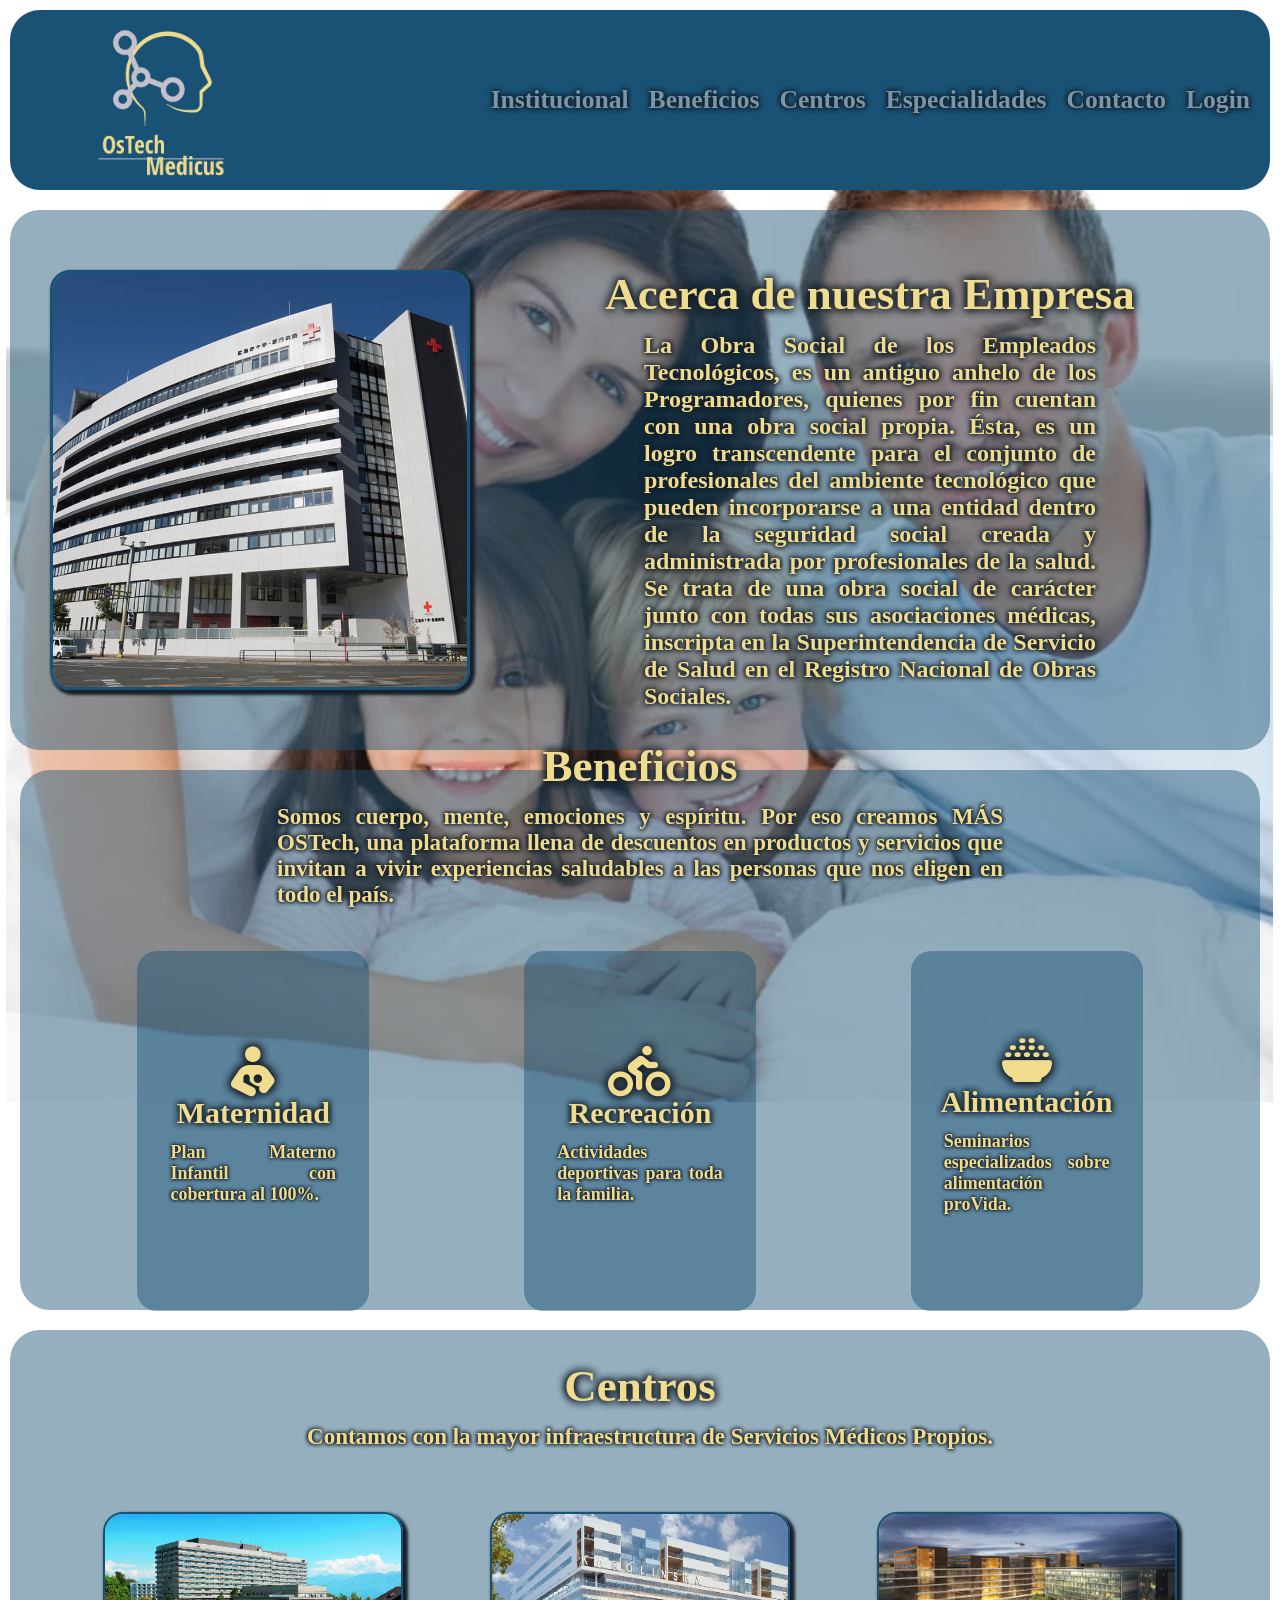
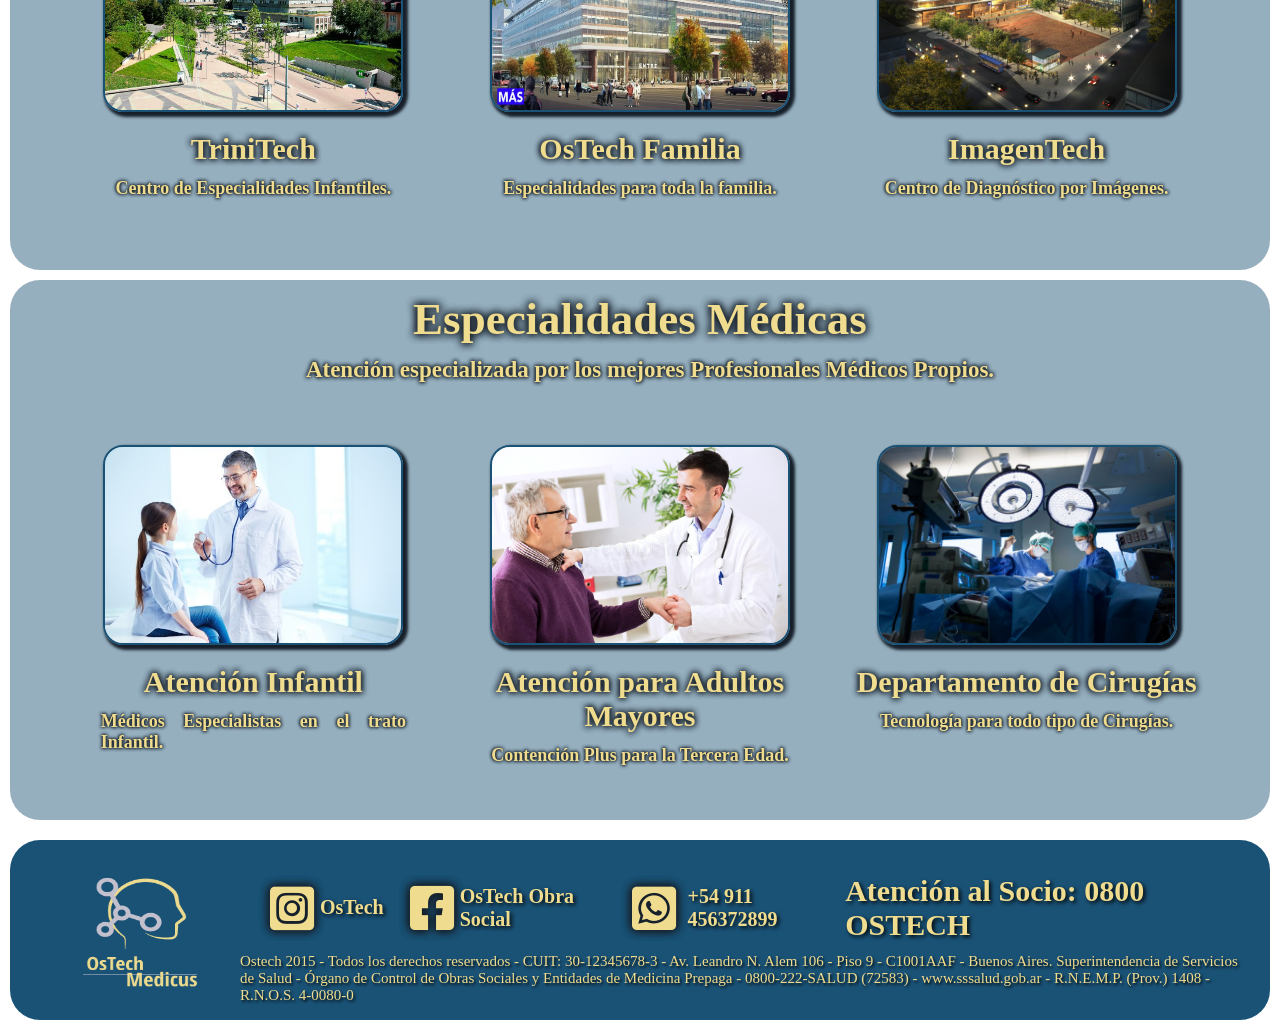
<file: index.html>
<html lang="en">

<head>
    <meta charset="UTF-8" />
    <meta http-equiv="X-UA-Compatible" content="IE=edge" />
    <meta name="viewport" content="width=device-width, initial-scale=1.0" />
    <title>OsTech Medicus</title>
    <link rel="stylesheet" href="styles.css" />
    <link rel="stylesheet" href="./fontawesome/css/all.css" />

</head>

<body class="body" background="../img/familia2.jpg">

    <header class="header">
        <a href="#">
            <img class="logo" src="../img/Logo3.png" alt="logoObraSocial">
        </a>
        <nav class="navbar">
            <ul class="nav-list">
                <li><a class="links" href="#institucional">Institucional</a> </li>
                <li><a class="links" href="#beneficios">Beneficios</a> </li>
                <li><a class="links" href="#centros">Centros</a> </li>
                <li><a class="links" href="#cartilla">Especialidades</a> </li>
                <li><a class="links" href="#contacto">Contacto</a> </li>
                <li><a class="links" href="login.html">Login</a> </li>
            </ul>
        </nav>
        <main>
    </header>
    <div class="sectionContainer">
        <section class="institucional" id="institucional">
            <div class="Hero">

                <img class="img_frenteEdificio" src="../img/hospital1.jpg" alt="Foto Edificio Obra Social">
                <div class="historia">
                    <h2 class="Titulos">Acerca de nuestra Empresa</h2>

                    <p class="texto_historia">
                        La Obra Social de los Empleados Tecnológicos, es un
                        antiguo anhelo de los Programadores, quienes por fin
                        cuentan con una obra social propia. Ésta, es un
                        logro transcendente para el conjunto de
                        profesionales del ambiente tecnológico que pueden
                        incorporarse a una entidad dentro de la seguridad
                        social creada y administrada por profesionales de la
                        salud. Se trata de una obra social de carácter junto
                        con todas sus asociaciones médicas, inscripta en la
                        Superintendencia de Servicio de Salud en el Registro
                        Nacional de Obras Sociales.
                    </p>
                </div>
            </div>
        </section>

        <section class="beneficios_sec" id="beneficios">
            <div class="tituloytexto">
                <h2 class="Titulos">Beneficios</h2>
                <p class="texto">Somos cuerpo, mente, emociones y espíritu. Por eso
                    creamos MÁS OSTech, una plataforma llena de descuentos
                    en productos y servicios que invitan a vivir experiencias 
                    saludables a las personas que nos eligen en
                    todo el país.</p>
            </div>
            <div class="iconos">
                <div class="card">

                    <i class="fa-solid fa-person-breastfeeding" style="color:rgb(240, 220, 143);"></i>
                    <h2 class="h2">Maternidad</h2>
                    <p class="texto1">Plan Materno Infantil con cobertura al 100%.</p>
                </div>
                <div class="card">
                    <i class="fa-solid fa-person-biking" style="color:rgb(240, 220, 143);"></i>
                    <h2 class="h2">Recreación</h2>
                    <p class="texto1">Actividades deportivas para toda la familia.</p>
                </div>
                <div class="card">
                    <i class="fa-solid fa-bowl-rice" style="color:rgb(240, 220, 143);"></i>
                    <h2 class="h2">Alimentación</h2>
                    <p class="texto1">Seminarios especializados sobre alimentación proVida.</p>
                </div>
            </div>
        </section>

        <section class="servicios_sec" id="centros">
            <div>
                <h2 id="centros" class="Titulos">Centros</h2>
                <p class="texto">Contamos con la mayor infraestructura de Servicios Médicos Propios.</p>
            </div>
            <div class="iconos">
                <div class="card1">
                    <img class="img1" src="../img/clinica1.jpg" alt="Sanatorio TriniTech">
                    <h2 class="h2">TriniTech</h2>
                    <p class="texto1">Centro de Especialidades Infantiles.</p>
                </div>
                <div class="card1">
                    <img class="img1" src="../img/clinica2.jpg" alt="Clinicia OspeTech">
                    <h2 class="h2">OsTech Familia</h2>
                    <p class="texto1">Especialidades para toda la familia.</p>
                </div>
                <div class="card1">
                    <img class="img1" src="../img/clinica3.jpg" alt="Centro de Imágenes ImagenTech">
                    <h2 class="h2">ImagenTech</h2>
                    <p class="texto1">Centro de Diagnóstico por Imágenes.</p>
                </div>
            </div>
        </section>

        <section class="cartilla_sec" id="cartilla">
            <div>
                <h2 id="cartilla" class="Titulos">Especialidades Médicas</h2>
                <p class="texto">Atención especializada por los mejores Profesionales Médicos Propios.</p>
            </div>
            <div class="iconos">
                <div class="card1">
                    <img class="img1" src="../img/medico2.jpg" alt="Clinica Infantil">
                    <h2 class="h2">Atención Infantil</h2>
                    <p class="texto1">Médicos Especialistas en el trato Infantil.</p>
                </div>
                <div class="card1">
                    <img class="img1" src="../img/medico3.jpg" alt="Clinicia Adultos Mayores">
                    <h2 class="h2">Atención para Adultos Mayores</h2>
                    <p class="texto1">Contención Plus para la Tercera Edad.</p>
                </div>
                <div class="card1">
                    <img class="img1" src="../img/cirugia1.jpg" alt="Cirugías Alto Riesgo">
                    <h2 class="h2">Departamento de Cirugías</h2>
                    <p class="texto1">Tecnología para todo tipo de Cirugías.</p>
                </div>
            </div>
        </section>
    </div>
    </main>
    <footer class="footer">
        <div>
            <img class="logoabajo" src="../img/Logo3.png" alt="logoObraSocial">
        </div>
        <div class="redesypie">
            <div class="rrss">
                <div class="red">
                    <li><i class="fa-brands fa-square-instagram" style="color:rgb(240, 220, 143);"></i></li>
                    <div class="redNombre">
                        <p>OsTech</p>
                    </div>
                </div>
                <div class="red">
                    <li><i class="fa-brands fa-square-facebook" style="color:rgb(240, 220, 143);"></i></li>
                    <div class="redNombre">
                        <p>OsTech Obra Social</p>
                    </div>
                </div>
                <div class="red">
                    <li><i class="fa-brands fa-square-whatsapp" style="color:rgb(240, 220, 143);"></i></li>
                    <div class="redNombre">
                        <p class="redNombre">+54 911 456372899</p>
                    </div>
                </div>
                <div>
                    <h2 id="contacto">Atención al Socio: 0800 OSTECH</h2>
                </div>
            </div>
            <div class="piepagina">
                <p>Ostech 2015 - Todos los derechos reservados - CUIT: 30-12345678-3 - Av. Leandro N. Alem 106 - Piso 9
                    -
                    C1001AAF - Buenos Aires. Superintendencia de Servicios de Salud - Órgano de Control de Obras
                    Sociales y
                    Entidades de Medicina Prepaga - 0800-222-SALUD (72583) - www.sssalud.gob.ar - R.N.E.M.P. (Prov.)
                    1408 -
                    R.N.O.S. 4-0080-0</p>
            </div>
        </div>
    </footer>


</body>

</html>
</file>
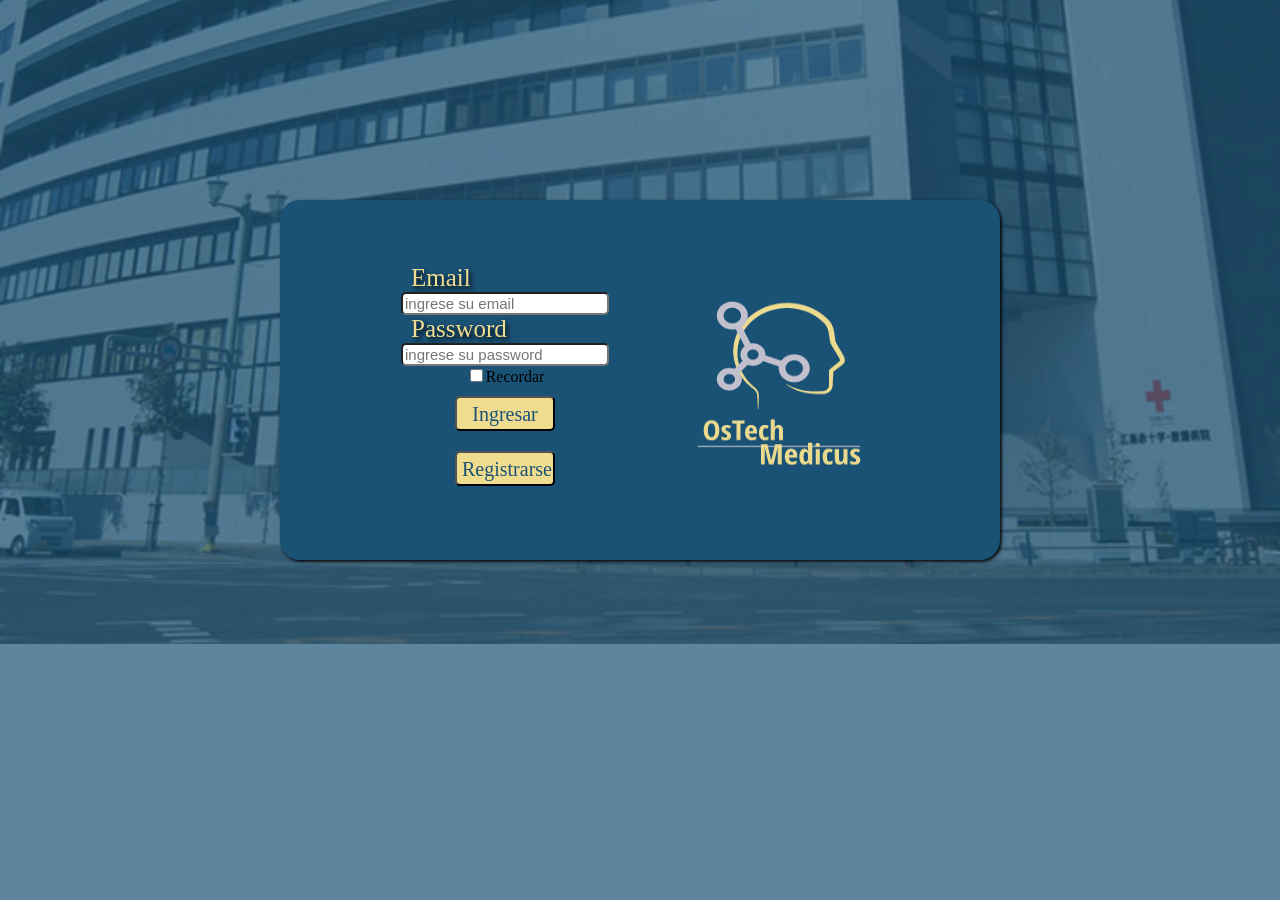
<file: login.html>
<!DOCTYPE html>
<html>

<head>
    <meta charset="UTF-8">
    <title>Login</title>
    <link rel="stylesheet" href="stylesLogin.css">
</head>

<body class="body" background="../img/hospital1.jpg">
    <div class="fondo">
        <div class="box">
            <div class="box_login">
                <div class="form">
                    <div>

                        <label class="label" for="label">Email</label>

                        <input class="box1" type="text" id="email" name="email" placeholder="ingrese su email" >
                        <label class="label" for="">Password</label>
                        <input class="box1" type="Password" id="password" name="password" placeholder="ingrese su password">
                    
                    </div>
                    <div>
                        <label><input type="checkbox" id="cbox1" value="Recordar">Recordar</label><br>
                    </div>
                    <div>
                        <button class="boton1"><a  href="index.html">Ingresar</a></button>
                    </div>
                    <div>
                        <button class="boton2"><a href="Registrarse.html">Registrarse</a></button>
                    </div>
                </div>
                <div>
                    <img class="img2" src="../img/Logo3.png" alt="imagen de logo Ostech">
                </div>

            </div>

        </div>
    </div>


</body>

</html>
</file>
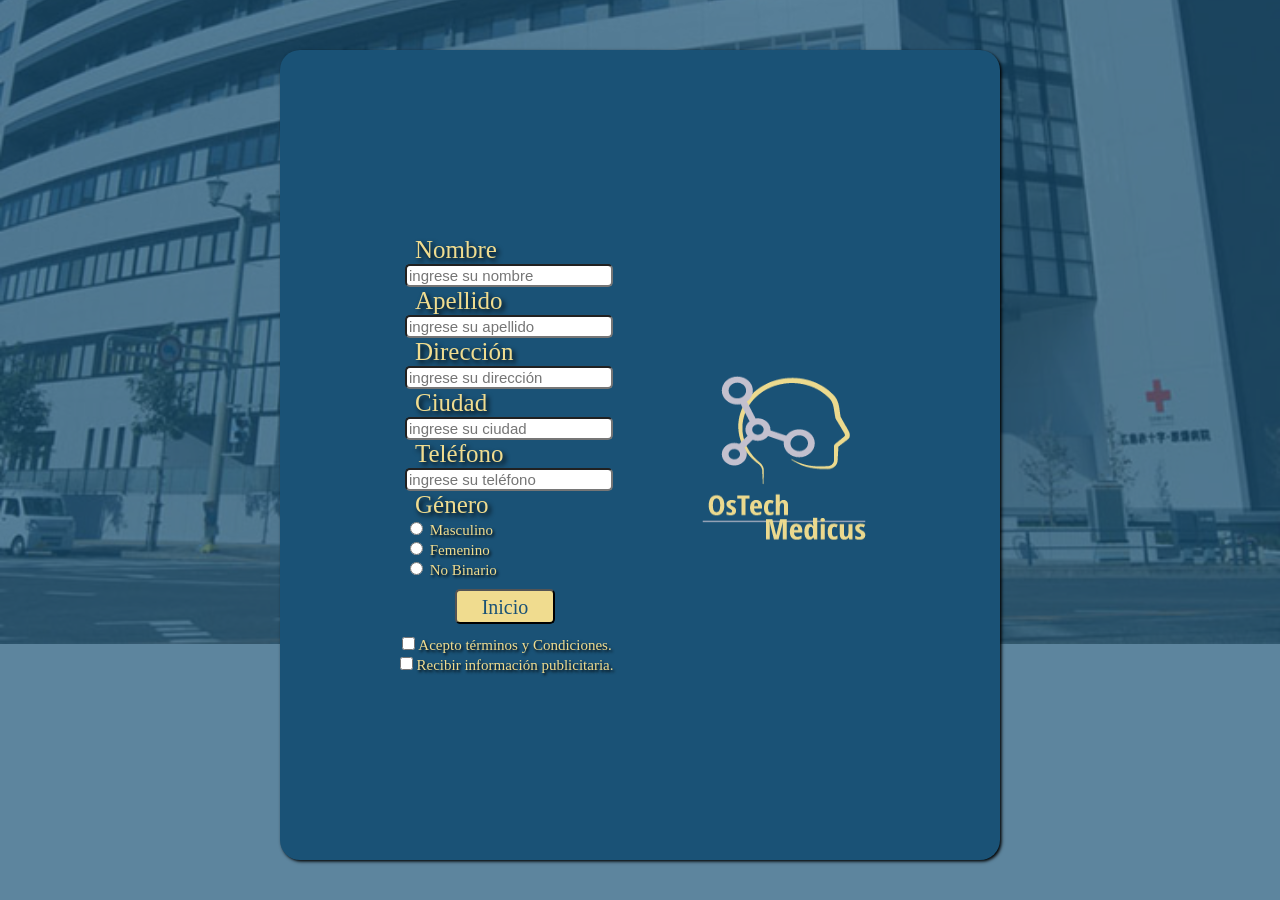
<file: Registrarse.html>
<!DOCTYPE html>
<html>

<head>
    <meta charset="UTF-8">
    <title>Resgitro</title>
    <link rel="stylesheet" href="stylesResgisto.css">
</head>

<body class="body" background="../img/hospital1.jpg">
    <div class="fondo">
        <div class="box">

            <div class="box_login">
                <div class="form">
                    <div class="box1">

                        <div>
                            <label class="label" for="label">Nombre</label>
                            <input class="box1" type="text" id="nombre" name="nombre" placeholder="ingrese su nombre">
                            <label class="label" for="">Apellido</label>
                            <input class="box1" type="text" id="apellido" name="apellido"
                                placeholder="ingrese su apellido">
                            <label class="label" for="">Dirección</label>
                            <input class="box1" type="text" placeholder="ingrese su dirección">
                            <label class="label" for="">Ciudad</label>
                            <input class="box1" type="text" id="apellido" name="ciudad" placeholder="ingrese su ciudad">
                            <label class="label" for="">Teléfono</label>
                            <input class="box1" type="text" id="telefono" name="telefono"
                                placeholder="ingrese su teléfono">
                        </div>
                        <div class="genero">
                           
                            <label class="label" for="">Género</label>
                            <div>
                            <input type="radio" id="masculino">
                            <label class="letra" for="">Masculino </label>
                        </div>
                        <div>
                            <input type="radio" id="femenino">
                            <label class="letra">Femenino </label>
                        </div>
                        <div>
                            <input type="radio" id="noBinario">
                            <label class="letra">No Binario </label>
                        </div>
                        </div>
                    </div>

                   
                    <div>
                        <button class="boton2"><a href="index.html">Inicio</a></button>
                    </div>

                    <div>
                        <label class="letra"><input type="checkbox" id="cbox1" value="Recordar">Acepto términos y
                            Condiciones.</label>
                    </div>
                    <div>
                        <label class="letra"><input type="checkbox" id="cbox1" value="Recordar">Recibir información publicitaria.</label>
                    </div>
                </div>
                <div>
                    <img class="img2" src="../img/Logo3.png" alt="imagen de logo Ostech">
                </div>

            </div>

        </div>
    </div>


</body>

</html>
</file>
<file: styles.css>
@import url('https://fonts.googleapis.com/css2?family=Anek+Telugu:wght@300&display=swap');

* {
    font-family: 'anek';
    color: rgb(240, 220, 143);
    margin: 0;
    padding: 0;
    box-sizing: border-box;
}

body {
    margin-top: 0;
    background-repeat: no-repeat;
    background-size: 99%;
    background-attachment: fixed;
    background-position: center center;
    background-position-y: 50px;
    display: flex;
    flex-direction: column;
}

header {
    display: flex;
    justify-content: space-around;
    background-color: rgb(26, 82, 118);
    height: 20vh;
    align-items: center;
    border-radius: 30px;
    font-weight: bold;
    top: 10px;
    font-size: 1.6em;
    margin: 10px;
    border: 1px;
    padding: 10px;
    position: sticky;
}

@media(max-width: 700px) {
    header {
        margin: 0, 25em;
        font-size: 0.8em;
        height: 10vh;
    }
}

a:hover {
    /*color: rgb(87, 140, 172);*/
    color: rgb(240, 220, 143);

}

li:hover {
    transform: scale(1.2);
}

.logo {
    display: flex;
    width: 6em;
    height: 100%;
    margin-right: 0.6em;
    margin-left: 2.5em;
}

@media(max-width: 1000px) {
    .logo {
        height: 100%;
        width: 3em;
    }
}

.navbar {
    display: flex;
    width: 90%;
    align-items: center;
    justify-content: flex-end;
}

.nav-list {
    display: flex;
    list-style: none;
}

.links {

    color: rgb(119, 151, 171);
    padding: 0 10px;
    text-decoration-line: none;
    text-shadow: 0 0 0.2em #17202A, 0 0 0.2em #17202A, 0 0 0.2em#17202A;
}

section {
    scroll-margin-top: 25vh;
}

.Hero {
    display: flex;
    height: 18em;
    text-align: center;
    font-family: 'Abril Fatface';
    font-size: 30px;
    background-color: rgba(26, 82, 118, 0.463);
    justify-content: space-around;
    padding: 20px;
    border-radius: 30px;
    border: 50px;
    align-items: center;
    margin: 10px;
}

@media(max-width: 700) {
    .section{
        height: 9em;
    }
}


.historia {
    display: flex;
    flex-direction: column;
    margin: 30px 0 0 0;
    align-items: center;
}


.Titulos {
    color: rgb(240, 220, 143);
    box-sizing: border-box;
    margin-left: 30px;
    font-size: 1.5em;
    font-family: 'Anek';
    margin: 0;
    text-shadow: 0 0 0.2em #17202A, 0 0 0.2em #17202A, 0 0 0.2em#17202A;
    flex-direction: column;
    text-align: center;
    font-weight: 900;
}

@media (max-width: 700px) {
    .Titulos {
        font-size: 0.35em;

    }
}



.texto_historia {
    display: flex;
    color: rgb(240, 220, 143);
    padding: 2px;
    font-size: 0.8em;
    font-family: 'Anek';
    text-align: justify;
    text-shadow: 0 0 0.2em #17202A, 0 0 0.2em #17202A, 0 0 0.2em#17202A;
    margin: 10px;
    justify-content: center;
    width: 60%;
    font-weight: 900;
}

@media (max-width: 700px) {
    .texto_historia {
        font-size: 0.35em;

    }
}

.texto {
    display: flex;
    color: rgb(240, 220, 143);
    padding: 2px;
    font-size: 23px;
    font-family: 'Anek';
    text-align: justify;
    text-shadow: 0 0 0.2em #17202A, 0 0 0.2em #17202A, 0 0 0.2em#17202A;
    margin: 10px;
    justify-content: center;
    width: 100%;
    font-weight: 900;
}

@media (max-width: 700px) {
    .texto {
        font-size: 0.35em;

    }
}

.texto1 {
    display: flex;
    color: rgb(240, 220, 143);
    padding: 2px;
    font-size: 18px;
    font-family: 'Anek';
    text-align: justify;
    text-shadow: 0 0 0.2em #17202A, 0 0 0.2em #17202A, 0 0 0.2em#17202A;
    margin: 10px;
    justify-content: center;
    width: 80%;
    font-weight: 900;
}

@media (max-width: 700px) {
    .texto1 {
        font-size: 0.35em;

    }
}
.img_frenteEdificio {
    display: flex;
    border-radius: 20px;
    height: 14em;
    width: 16em;
    padding: 0;
    margin: 20px 20px 20px 20px;
    border: outset;
    border: solid rgb(26, 82, 118);
    box-shadow: 3px 3px 3px 2px #17202A;

}

@media (max-width: 700px) {
    .img_frenteEdificio {
        height: 6em;
        width: 8em;
    }
}

.h2 {
    text-align: center;
    font-family: 'Anek';
    font-size: 30px;
    text-shadow: 0 0 0.2em #17202A, 0 0 0.2em #17202A, 0 0 0.2em#17202A;
}

.tituloytexto {
    display: flex;
    flex-direction: column;
    padding: 1px;
    width: 60%;
    align-items: center;

}

.beneficios_sec {
    display: flex;
    height: 18em;
    border: rgba(26, 82, 118, 0.463);
    font-family: 'Abril Fatface', cursive;
    font-size: 30px;
    background-color: rgba(26, 82, 118, 0.463);
    justify-content: center;
    margin: 20px;
    padding: 10px;
    border-radius: 30px;
    border: 50px;
    text-align: justify;
    flex-direction: column;
    align-items: center;

}

.iconos {
    width: 100%;
    display: flex;
    justify-content: space-around;
    padding: 30px;
}

i {
    font-size: 50px;
    text-shadow: 0 0 0.2em #17202A, 0 0 0.2em #17202A, 0 0 0.2em#17202A;
}

@media (max-width: 700px) {
    .iconos {
        height: 6em;
        width: 8em;
    }
}

.card {
    display: flex;
    flex-direction: column;
    align-items: center;
    width: 20%;
    text-align: justify;
    padding: 10px;
    border-radius: 20px;
    background-color: rgba(26, 82, 118, 0.463);
    height: 40vh;
    justify-content: center;

}

.card:hover {
    transform: scale(1.2);
}

.servicios_sec {
    display: flex;
    height: 18em;
    border: rgba(26, 82, 118, 0.463);
    font-family: 'Abril Fatface', cursive;
    font-size: 30px;
    background-color: rgba(26, 82, 118, 0.463);
    justify-content: center;
    margin: 10px;
    padding: 20px;
    border-radius: 30px;
    border: 50px;
    flex-direction: column;
    align-items: center;
    text-align: justify;

}

.card1 {
    display: flex;
    flex-direction: column;
    align-items: center;
    width: 40%;
    text-align: center;
}

.img1 {
    display: flex;
    border: rgb(26, 82, 118) 2px solid;
    border-radius: 20px;
    height: 200px;
    width: 300px;
    padding: 0;
    margin: 20px;

    box-shadow: 3px 3px 3px 2px #17202A;
    /*
    filter: drop-shadow(rgb(240, 220, 143)0 0 0.2em 0 0 0.2em 0 0 0.2em);*/
}

.img1:hover {
    transform: scale(1.2);
}

.cartilla_sec {
    display: flex;
    height: 18em;
    font-family: 'Abril Fatface', cursive;
    font-size: 30px;
    background-color: rgba(26, 82, 118, 0.463);
    justify-content: center;
    margin: 10px;
    padding: 20px;
    border-radius: 30px;
    border: 50px;
    flex-direction: column;
    align-items: center;
}

.footer {
    display: flex;
    min-width: 70px;
    height: 20vh;
    font-family: 'Abril Fatface', cursive;
    font-size: 15px;
    background-color: rgb(26, 82, 118);
    justify-content: center;
    margin: 10px;
    padding: 20px;
    border-radius: 30px;
    border: 50px;
    flex-direction: row;
    align-items: center;
}

.logoabajo {
    display: flex;
    width: 140px;
    height: 120px;
    margin-right: 30px;
    margin-left: 40px;
}

.redesypie {
    display: flex;
    flex-direction: column;
    height: 15vh;
}

.rrss {
    display: flex;
    list-style: none;
    justify-content: space-around;
    font-size: 10px;
    height: 10vh;
    align-items: center;
    border-radius: 30px;
    font-weight: bold;
    top: 10px;
    min-width: 70px;
    font-size: 20px;
    padding: 20px;
    text-shadow: black 0.1em 0.1em 0.2em;
}

.red {
    display: flex;
    flex-direction: row;
    padding: 10px;
    align-items: center;
    text-shadow: black 0.1em 0.1em 0.2em;
}

.redNombre {
    padding: 1px;
    margin: 5px;
}

.piepagina {
    display: flex;
    min-width: 70px;
    height: 30vh;
    font-family: 'Abril Fatface', cursive;
    font-size: 15px;
    justify-content: center;
    text-shadow: black 0.1em 0.1em 0.2em;
    align-items: center
}
</file>
<file: stylesLogin.css>
@import url('https://fonts.googleapis.com/css2?family=Anek+Telugu:wght@300&display=swap');

body {
    margin-top: 0;
    background-repeat: no-repeat;
    background-size: cover;
    background-position: center center;


}

.fondo {
    height: 100%;
    width: 100%;
    position: absolute;
    top: 0;
    left: 0;
    z-index: -100;
    background-color: rgba(26, 83, 118, 0.705);
}

.box {
    padding-top: 200px;
    display: flex;
    flex-direction: row;
    align-items: center;
    justify-content: center;


}

.box_login {
    display: flex;
    flex-direction: row;
    align-items: center;
    justify-content: center;
    align-content: center;
    background-color: rgb(26, 82, 118);
    width: 80vh;
    height: 40vh;
    border-radius: 20px;
    box-shadow: black 0.1em 0.1em 0.2em;
}

.form {
    display: flex;
    flex-direction: column;
    align-items: center;
    justify-content: center;
    align-content: center;
    margin: 10px;
    padding: 20px;
    border-radius: 25px;

}

.label {
    display: flex;
    font-family: 'anek';
    color: #f0dc8f;
    padding: 0 10px;
    text-decoration-line: none;
    text-shadow: black 0.1em 0.1em 0.2em;
    font-size: 25px;
    justify-items: left;
}

.box1 {
    border-radius: 5px;
    text-decoration-line: none;
    font-size: 15px;
    width: 200px;

}

a {
    text-decoration-line: none;
    color: rgb(26, 82, 118);

}

.boton1 {
    margin-top: 20px;
    border-radius: 5px;
    font-style: none;
    font-size: 20px;
    font-family: 'anek';
    background-color: #f0dc8f;
    width: 100px;
    height: 35px;
    margin: 10px;
    padding: 5px;
    
}

.boton2 {
    margin-top: 20px;
    border-radius: 5px;
    font-style: none;
    font-size: 20px;
    font-family: 'anek';
    background-color: #f0dc8f;
    width: 100px;
    height: 35px;
    margin: 10px;
    padding: 5px;
}

.boton1:hover {
    background-color: rgb(26, 82, 118);
    transform: translateY(-2px);
    
  }

  a:hover {
    color: rgb(240, 220, 143);

}

.boton2:hover {
    background-color: rgb(26, 82, 118);
    transform: translateY(-2px);
    
  }



.img2 {
    display: flex;
    width: 200px;
    height: 180px;
    margin-right: 30px;
    margin-left: 40px;
}
</file>
<file: stylesResgisto.css>
@import url('https://fonts.googleapis.com/css2?family=Anek+Telugu:wght@300&display=swap');

body {
    margin-top: 0;
    background-repeat: no-repeat;
    background-size: cover;
    background-position: center center;
}

.fondo {
    height: 100%;
    width: 100%;
    position: absolute;
    top: 0;
    left: 0;
    z-index: -100;
    background-color: rgba(26, 83, 118, 0.705);
}

.box {
    padding-top: 50px;
    display: flex;
    flex-direction: row;
    align-items: center;
    justify-content: center;


}

.box_login {
    display: flex;
    flex-direction: row;
    align-items: center;
    justify-content: center;
    align-content: center;
    background-color: rgb(26, 82, 118);
    width: 80vh;
    height: 90vh;
    border-radius: 20px;
    box-shadow: black 0.1em 0.1em 0.2em;
}

.form {
    display: flex;
    flex-direction: column;
    align-items: center;
    justify-content: center;
    align-content: center;
    margin: 10px;
    padding: 20px;
    border-radius: 25px;

}

.label {
    display: flex;
    font-family: 'anek';
    color: #f0dc8f;
    padding: 0 10px;
    text-decoration-line: none;
    text-shadow: black 0.1em 0.1em 0.2em;
    font-size: 25px;
    justify-items: left;
}

.box1 {
    border-radius: 5px;
    text-decoration-line: none;
    font-size: 15px;
    width: 200px;

}

a {
    text-decoration-line: none;
    color: rgb(26, 82, 118);

}

.letra{
    font-size: 15px;
    font-family: 'anek';
    color: #f0dc8f;
    text-shadow: black 0.1em 0.1em 0.2em;
}
.titulo {
    font-size: 30px;
    font-family: 'anek';
    color: #f0dc8f;
    text-shadow: black 0.1em 0.1em 0.2em;

}
.genero{
    display: flex;
    flex-direction: column;
    align-items: flex-start;
    
}
.boton2 {
    margin-top: 20px;
    border-radius: 5px;
    font-style: none;
    font-size: 20px;
    font-family: 'anek';
    background-color: #f0dc8f;
    width: 100px;
    height: 35px;
    margin: 10px;
    padding: 5px;
}
.boton2:hover {
    background-color: rgb(26, 82, 118);
    transform: translateY(-2px);
    
  }

  a:hover {
    color: rgb(240, 220, 143);

}

.img2 {
    display: flex;
    width: 200px;
    height: 180px;
    margin-right: 30px;
    margin-left: 40px;
}
</file>
